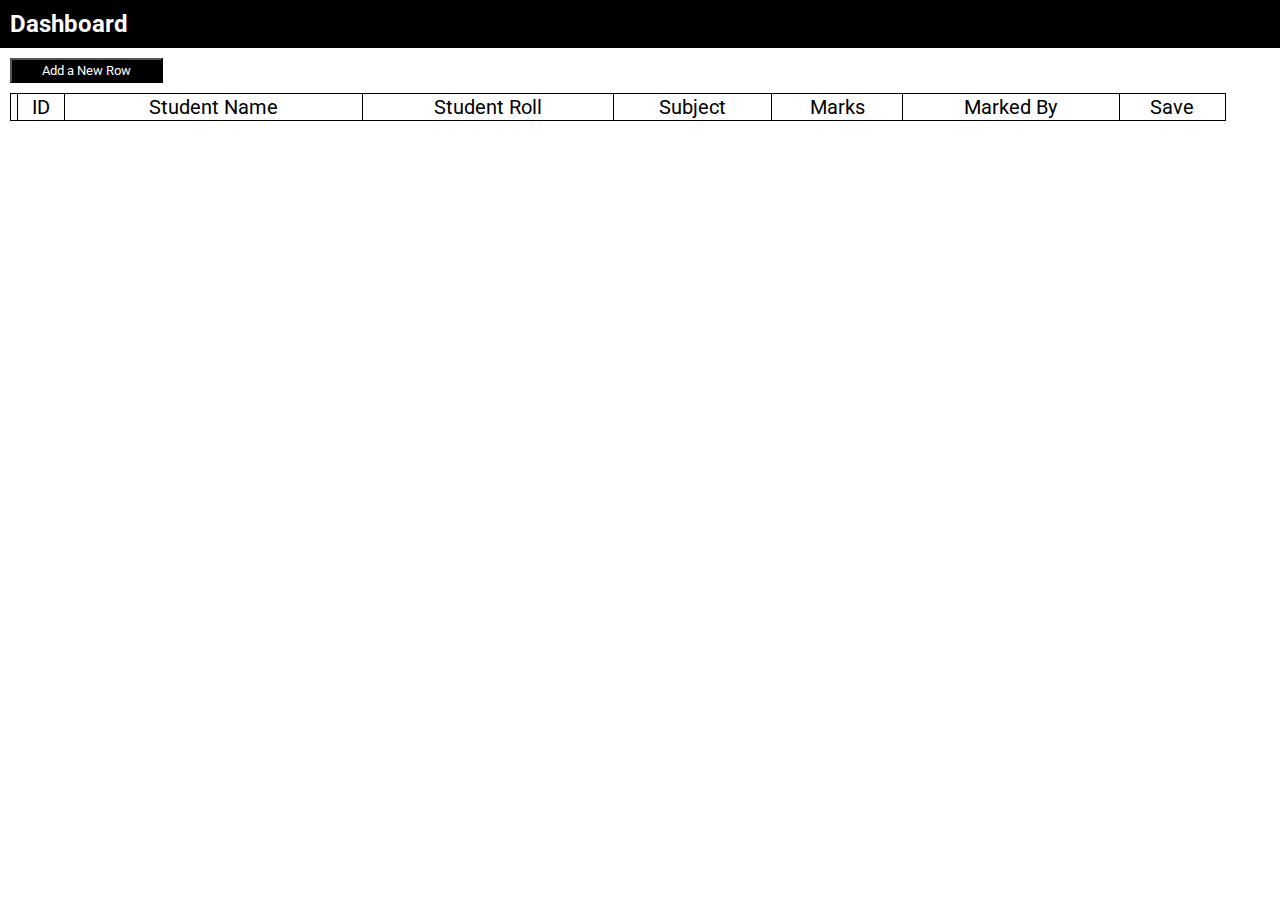
<file: contest_3/index.html>
<!DOCTYPE html>
<html lang="en">
<head>
    <meta charset="UTF-8">
    <meta http-equiv="X-UA-Compatible" content="IE=edge">
    <meta name="viewport" content="width=device-width, initial-scale=1.0">
    <title>Document</title>
    <link rel="stylesheet" href="./style.css" type="text/css">
</head>
<body>
    
    <h2>Dashboard</h2>

    <button type="button">Add a New Row</button>

    <table>
        <thead>
            <th>
                <td>ID</td>
                <td>Student Name</td>
                <td>Student Roll</td>
                <td>Subject</td>
                <td>Marks</td>
                <td>Marked By</td>
                <td>Save</td>
            </th>
        </thead>
        <tbody id="tBody">
        </tbody>
    </table>

    <script src="./main.js"></script>
</body>
</html>
</file>
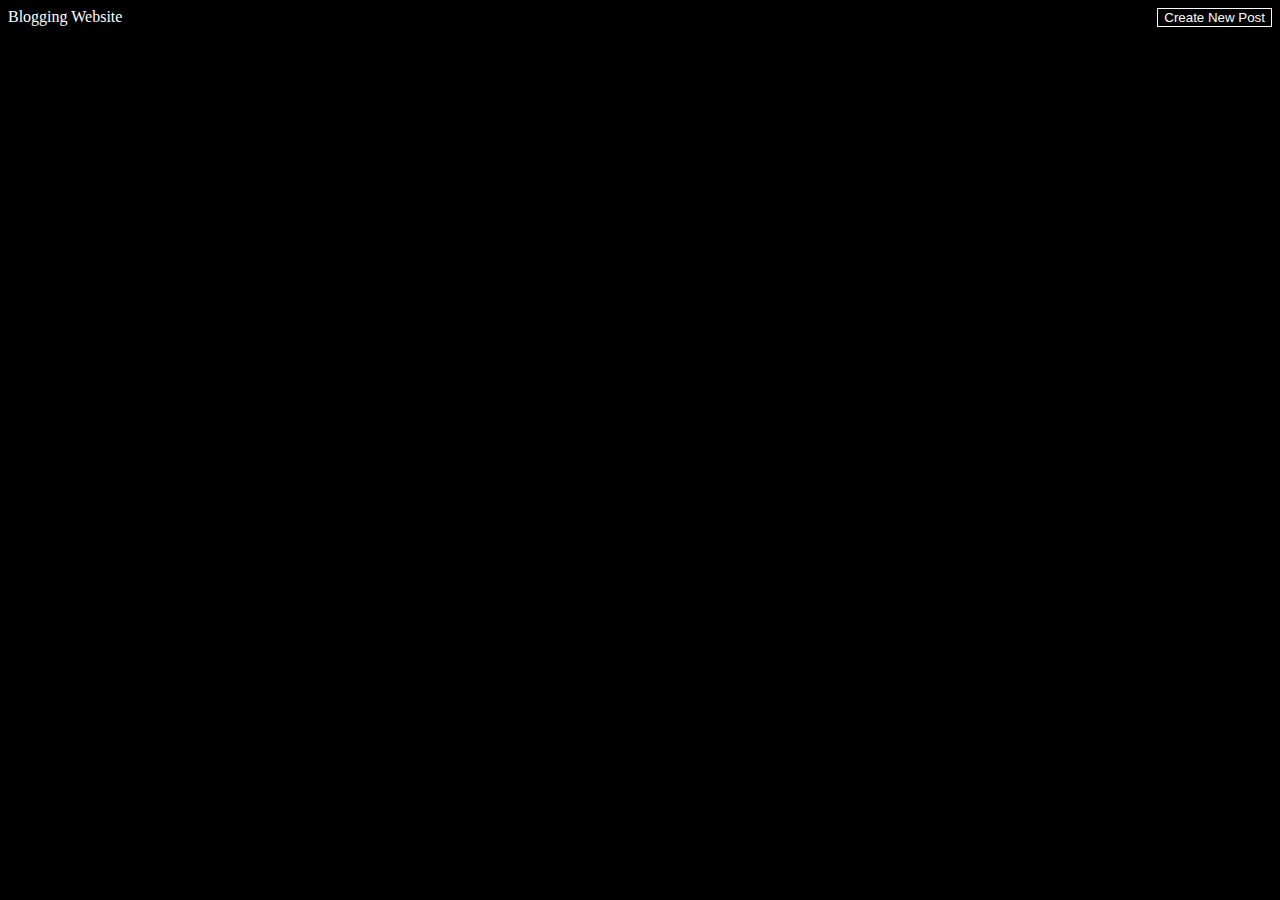
<file: module_test/index.html>
<!DOCTYPE html>
<html lang="en">
  <head>
    <meta charset="UTF-8" />
    <meta http-equiv="X-UA-Compatible" content="IE=edge" />
    <meta name="viewport" content="width=device-width, initial-scale=1.0" />
    <title>Acciojob FrontEnd Module Test</title>
    <link rel="stylesheet" href="./style.css" />
  </head>
  <body>
    <nav class="nav">
      <div>Blogging Website</div>
      <div><button type="button" id="button">Create New Post</button></div>
    </nav>

    <div class="main">
      <h1 class="mainH"></h1>
      <p class="mainP"></p>
    </div>

    <div class="container">
      <form action="">
        <div class="modal-nav">
          <h3>Create A Post</h3>
          <h3 class="close">X</h3>
        </div>

        <input type="text" id="text" placeholder="Enter Your heading" />
        <br />
        <textarea
          name="textarea"
          id="textarea"
          placeholder="Enter Your Blog Post"
          cols="30"
          rows="10"
        ></textarea>
        <br />
        <button id="publish">Publish Post</button>
        <button id="cancel">Cancel Post</button>
      </form>
    </div>

    <script src="./main.js"></script>
  </body>
</html>
</file>
<file: contest_3/style.css>
@import url("https://fonts.googleapis.com/css2?family=Roboto:wght@300;400&display=swap");
* {
  margin: 0;
  font-family: "Roboto", sans-serif;
}

h2 {
  background-color: black;
  color: white;
  padding: 10px;
}

button {
  margin-top: 10px;
  margin-left: 10px;
  padding: 3px 30px;
  background-color: black;
  color: white;
}

table {
  width: 95%;
  margin: 10px;
  border: 1px solid;
  border-collapse: collapse;
  text-align: center;
}
thead,
th {
  font-size: 20px !important;
}
th,
td {
  border: 1px solid;
  border-bottom: none;
}
</file>
<file: module_test/style.css>
* {
  background-color: black;
  color: white;
}
.nav {
  display: flex;
  justify-content: space-between;
  color: white;
  position: relative;
}
#button {
  border: 1px solid white;
  color: white;
}
.container {
  width: 60vw;
  height: 40vh;
  display: flex;
  justify-content: center;
  align-items: center;
  background-color: white;
  color: black;
  margin: 25vh auto;
}
form {
  background-color: white;
  margin-left: 25px;
  margin-bottom: 10px;
}
form input {
  height: 30px;
  border: 1px solid gray;
}
form input,
textarea {
  width: 50vw;
  margin-top: 10px;
  background-color: white;
  color: black;
}
form button {
  background-color: white;
  color: black;
  border: 1px solid gray;
}
.modal-nav {
  width: 50vw;
  background-color: white;
  display: flex;
  justify-content: space-between;
}
.modal-nav h3 {
  background-color: white;
  color: black;
}

.container {
  display: none;
}
.show {
  display: block;
}
.hide {
  display: none;
}
</file>
